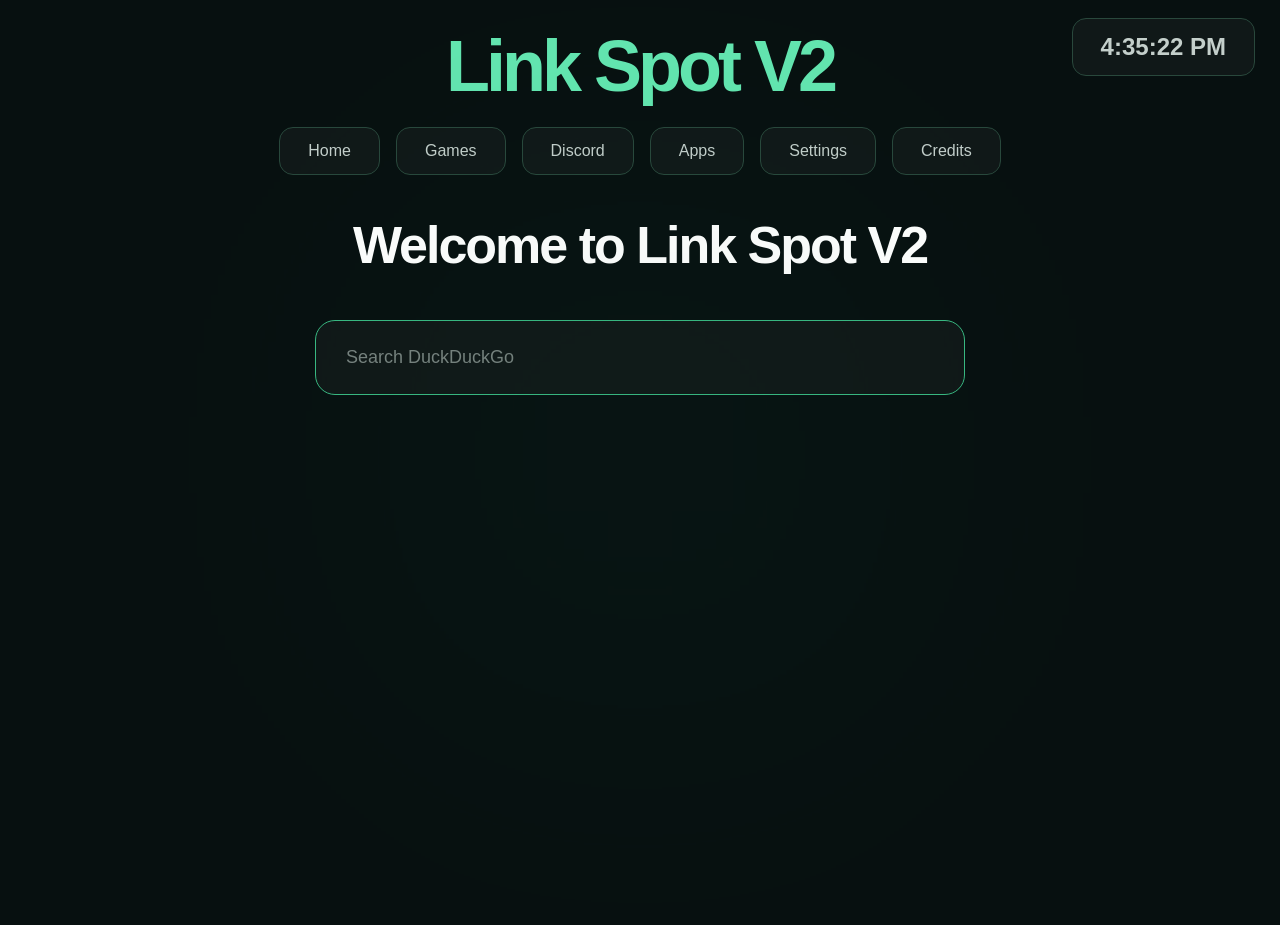
<file: public/index.html>
<!DOCTYPE html>
<html>
 <head>
    <title>Link Spot V2</title>
    <link rel="stylesheet" href="css/style.css">
    <link rel="stylesheet" href="css/index.css">
</head>
  <body>
  <header>  
    <h1>Link Spot V2</h1>
    <nav>
        <a href="index.html">Home</a>
        <a href="games.html">Games</a>
        <a href="https://discord.gg/KgkHpnvmR" target="_blank">Discord</a>
        <a href="apps.html">Apps</a>
        <a href="settings.html">Settings</a>
      <a href="credits.html">Credits</a>
    </nav>
    <nav>
      <span id="clock"></span>
    </nav>
    <h2>Welcome to Link Spot V2</h2>
    <form id="search-form">
    <input
        type="text"
        id="search-input"
        placeholder="Search DuckDuckGo"
        autocomplete="off"
</form>
      <script>
function updateTime(){
    const now = new Date();
    document.getElementById("clock").textContent =
        now.toLocaleTimeString();
}
updateTime();
setInterval(updateTime, 1000);
</script>
      <script>
document.getElementById("search-form").addEventListener("submit", function(e){
    e.preventDefault();
    let value = document.getElementById("search-input").value.trim();
    if(!value) return;
    if(value.includes(".") && !value.includes(" ")){
        if(!value.startsWith("http://") && !value.startsWith("https://")){
            value = "https://" + value;
        }
        window.location.href = value;
    } else {
        window.location.href =
            "https://www.google.com/search?q=" +
            encodeURIComponent(value);
    }
});
</script>
    </body>
</html>
</file>
<file: public/css/style.css>
*{
    margin:0;
    padding:0;
    box-sizing:border-box;
    font-family:Arial,Helvetica,sans-serif;
}

body{
    background:#070b0b;
    color:white;
    min-height:100vh;
    overflow:hidden;
}

body::before{
    content:"";
    position:absolute;
    width:500px;
    height:500px;
    background:#1b6b4d;
    opacity:.08;
    filter:blur(160px);
    top:20%;
    left:50%;
    transform:translateX(-50%);
}

.navbar{
    height:72px;
    display:flex;
    align-items:center;
    padding:0 35px;
    background:#090e0e;
    border-bottom:1px solid #182220;
}

.logo{
    font-size:25px;
    font-weight:700;
    color:#62dca8;
    letter-spacing:-1px;
}

.tab{
    margin-left:35px;
    padding:12px 28px;
    background:#101817;
    border:1px solid #263a34;
    border-radius:12px;
    color:#8ea09a;
    transition:.25s;
}

.tab:hover{
    border-color:#39b982;
    color:white;
}

.main{
    height:calc(100vh - 72px);
    display:flex;
    justify-content:center;
    align-items:center;
    flex-direction:column;
}

.title{
    font-size:68px;
    font-weight:800;
    letter-spacing:-4px;
    margin-bottom:38px;
}

.search{
    width:680px;
    height:78px;
    display:flex;
    align-items:center;
    padding:0 30px;
    background:#111717;
    border:1px solid #39b982;
    border-radius:20px;
    box-shadow:0 10px 30px rgba(0,0,0,.35);
    transition:.25s;
}

.search:hover{
    border-color:#62dca8;
}

.search:focus-within{
    box-shadow:0 0 0 3px rgba(57,185,130,.15);
}

.search input{
    width:100%;
    background:none;
    border:none;
    outline:none;
    color:white;
    font-size:18px;
}

.search input::placeholder{
    color:#78817e;
}

.buttons{
    margin-top:35px;
    display:flex;
    gap:16px;
    justify-content:center;
    flex-wrap:wrap;
}

.button{
    min-width:130px;
    padding:16px 25px;
    background:#101616;
    border:1px solid #202b29;
    border-radius:15px;
    color:#aeb8b5;
    text-align:center;
    cursor:pointer;
    transition:.25s;
}

.button:hover{
    transform:translateY(-3px);
    background:#141d1b;
    border-color:#39b982;
    color:white;
    box-shadow:0 8px 20px rgba(0,0,0,.35);
}

.button:active{
    transform:scale(.97);
}

.footer{
    position:absolute;
    bottom:35px;
    color:#66716d;
    font-size:14px;
}

.footer:hover{
    color:#9aa5a1;
}
</file>
<file: public/css/index.css>
{
    margin:0;
    padding:0;
    box-sizing:border-box;
    font-family:Arial,Helvetica,sans-serif;
}

body{
    background:#071010;
    color:white;
    min-height:100vh;
    overflow:hidden;
    position:relative;
}

h1{
    text-align:center;
    margin-top:25px;
    font-size:72px;
    font-weight:900;
    letter-spacing:-4px;
    color:#63e6b0;
}

nav{
    display:flex;
    justify-content:center;
    align-items:center;
    gap:16px;
    margin-top:20px;
}

a{
    display:inline-block;
    padding:14px 28px;
    background:#101818;
    border:1px solid #29483c;
    border-radius:14px;
    color:#c4cfcb;
    text-decoration:none;
    transition:.2s;
}

a:hover{
    border-color:#63e6b0;
    color:white;
    transform:translateY(-3px);
}
#clock{
    position:fixed;
    top:18px;
    right:25px;
    padding:14px 28px;
    background:#101818;
    border:1px solid #29483c;
    border-radius:14px;
    color:#c4cfcb;
    font-size:24px;
    font-weight:700;
}
p{
    text-align:center;
    margin-top:230px;
    color:#7e8985;
    font-size:16px;
}

h2{
    text-align:center;
    margin-top:20px;
    font-size:52px;
    font-weight:800;
    letter-spacing:-2px;
}

input{
    display:block;
    margin:45px auto;
    width:650px;
    height:75px;
    padding:0 30px;
    background:#101717;
    border:1px solid #39b982;
    border-radius:20px;
    color:white;
    outline:none;
    font-size:18px;
}

input::placeholder{
    color:#78827f;
}

input:focus{
    border-color:#63e6b0;
}
</file>
